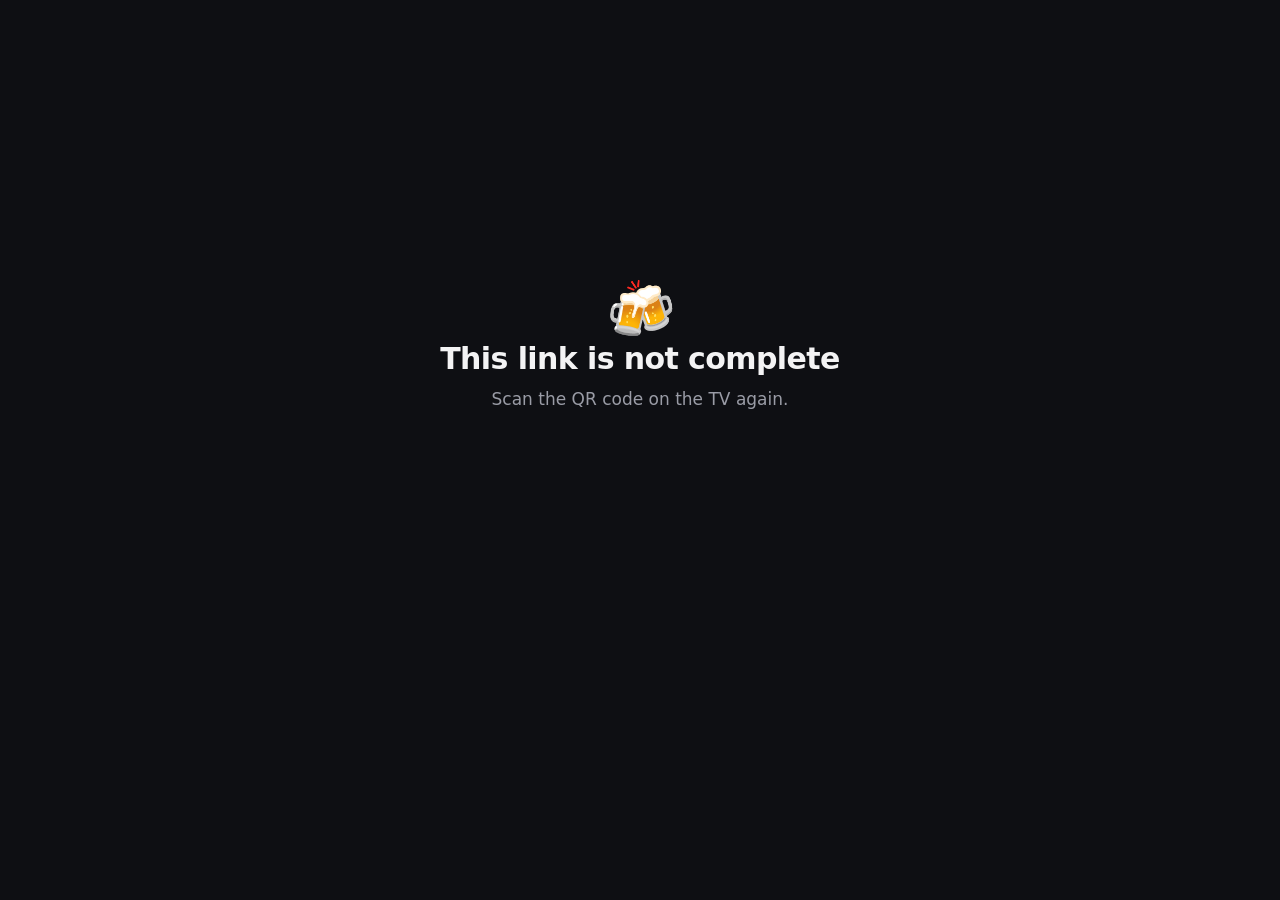
<file: sesh.html>
<!doctype html>
<html lang="en">
<head>
  <meta charset="utf-8">
  <meta name="viewport" content="width=device-width, initial-scale=1, viewport-fit=cover">
  <title>Kot sesh</title>
  <meta name="theme-color" content="#0e0f13">
  <meta name="robots" content="noindex">
  <meta name="referrer" content="no-referrer">
  <link rel="icon" href="icon-192.png">
  <link rel="apple-touch-icon" href="icon-180.png">
  <link rel="stylesheet" href="app.css?v=5">
</head>
<body>
  <!-- The link was not valid, or the sesh is over -->
  <section id="ended" class="screen ended" hidden>
    <div class="big">🍻</div>
    <h1 id="endedTitle">This sesh has ended</h1>
    <p id="endedText" class="lead">Thanks for coming!</p>
  </section>

  <!-- First visit: your name -->
  <section id="join" class="screen" hidden>
    <div class="brand"><img src="icon-192.png" alt=""><h1>Kot sesh 🎉</h1></div>
    <p class="lead">Log your beers and put photos and messages on the TV. No app or account needed.</p>
    <form id="joinForm" class="card" autocomplete="off">
      <label>Your name<input id="joinName" maxlength="20" required autocapitalize="words" placeholder="e.g. Marie"></label>
      <button class="primary" type="submit">Join the sesh</button>
    </form>
  </section>

  <main id="main" class="screen" hidden>
    <header class="top">
      <h1>Kot sesh 🎉</h1>
      <button id="nameButton" class="chip" type="button"></button>
    </header>

    <section class="card beer">
      <div class="guest-hero">
        <div><span id="tonight" class="big">–</span><span id="tonightUnit" class="unit">beers tonight</span></div>
        <div class="total">You: <span id="mine">0</span></div>
      </div>
      <button id="addBeer" class="beer-button" type="button">+1 <span aria-hidden="true">🍺</span></button>
      <div class="row">
        <button id="correctBeer" class="link" type="button">Correct −1</button>
        <span id="until" class="muted small-text"></span>
      </div>
    </section>

    <section class="card">
      <h2>🏆 Tonight</h2>
      <ol id="people" class="sesh-people"></ol>
    </section>

    <section class="card">
      <h2>💬 Message on the TV</h2>
      <form id="messageForm">
        <textarea id="messageInput" rows="2" placeholder="Write something for the TV…" enterkeyhint="send"></textarea>
        <div class="row">
          <span id="messageCount" class="muted">0 / 120</span>
          <button id="messageSend" class="primary small" type="submit" disabled>Post</button>
        </div>
      </form>
    </section>

    <section class="card">
      <h2>📸 Photo on the TV</h2>
      <div id="newPhoto" hidden>
        <img id="newPhotoPreview" class="preview" alt="New photo preview">
        <p id="newPhotoInfo" class="muted small-text"></p>
        <div class="row">
          <button id="photoCancel" class="link" type="button">Cancel</button>
          <button id="photoSend" class="primary small" type="button">Send to TV</button>
        </div>
      </div>
      <label id="photoPick" class="secondary">Choose photo
        <input id="photoInput" class="file-input" type="file" accept="image/*">
      </label>
    </section>

    <p class="muted center small-text">Your photos and messages show on the TV tonight. The housemates can remove them.</p>
  </main>

  <div id="toast" role="status"></div>

  <script src="config.js?v=4"></script>
  <script src="sesh.js?v=1"></script>
</body>
</html>
</file>
<file: app.css>
:root {
  --bg: #0e0f13;
  --card: #1b1d23;
  --card-2: #25272f;
  --line: rgba(255, 255, 255, 0.10);
  --text: #f3f3f4;
  --muted: #9a9ca6;
  --beer: #f5b83d;
  --beer-dark: #2b2210;
  --danger: #ff7a6b;
  color-scheme: dark;
}
* { box-sizing: border-box; -webkit-tap-highlight-color: transparent; }
html, body { margin: 0; background: var(--bg); color: var(--text); }
body {
  font: 17px/1.4 -apple-system, BlinkMacSystemFont, "SF Pro Text", system-ui, sans-serif;
  padding: calc(env(safe-area-inset-top) + 12px) 16px calc(env(safe-area-inset-bottom) + 24px);
  -webkit-text-size-adjust: 100%;
}
[hidden] { display: none !important; }
.screen { max-width: 520px; margin: 0 auto; }
h1 { font-size: 30px; font-weight: 700; letter-spacing: -0.02em; margin: 0; }
h2 { font-size: 17px; font-weight: 600; margin: 0 0 10px; }
.brand { display: flex; align-items: center; gap: 12px; margin-top: 24px; }
.brand img { width: 52px; height: 52px; border-radius: 14px; }
.lead { color: var(--muted); margin: 8px 0 20px; }
.top { display: flex; align-items: center; justify-content: space-between; margin: 6px 0 14px; }
.card { background: var(--card); border: 1px solid var(--line); border-radius: 22px; padding: 18px; margin-bottom: 14px; }
label { display: block; font-size: 15px; color: var(--muted); margin-bottom: 14px; }
input, textarea {
  display: block; width: 100%; margin-top: 6px; font: inherit; color: var(--text);
  background: var(--card-2); border: 1px solid var(--line); border-radius: 14px; padding: 12px 14px;
  -webkit-appearance: none; appearance: none;
}
textarea { resize: none; min-height: 72px; }
input:focus, textarea:focus { outline: 2px solid rgba(245, 184, 61, 0.6); outline-offset: 1px; }
button { font: inherit; cursor: pointer; border: 0; }
button:disabled { opacity: 0.45; cursor: default; }
.primary { width: 100%; background: var(--text); color: #15161a; font-weight: 600; border-radius: 14px; padding: 14px; }
.primary.small { width: auto; padding: 10px 22px; }
.secondary {
  display: block; text-align: center; margin: 12px 0 0; color: var(--text); font-weight: 600;
  background: var(--card-2); border: 1px solid var(--line); border-radius: 14px; padding: 12px;
}
.link { background: none; color: var(--muted); padding: 8px 0; text-decoration: underline; text-underline-offset: 3px; }
.chip { background: var(--card-2); color: var(--text); border-radius: 999px; padding: 7px 14px; font-size: 15px; }
.row { display: flex; align-items: center; justify-content: space-between; gap: 12px; margin-top: 8px; }
.muted { color: var(--muted); }
.small-text { font-size: 14px; }
.center { text-align: center; }
.error { color: var(--danger); margin: 0 0 12px; }

.beer-numbers { display: flex; align-items: baseline; justify-content: space-between; margin-bottom: 14px; }
.big { font-size: 64px; font-weight: 700; line-height: 1; letter-spacing: -0.03em; font-variant-numeric: tabular-nums; color: var(--beer); }
.unit { margin-left: 10px; color: var(--muted); }
.total { color: var(--muted); font-variant-numeric: tabular-nums; }
.total span { color: var(--text); font-weight: 600; }
.beer-button {
  width: 100%; padding: 22px; border-radius: 18px; font-size: 30px; font-weight: 700;
  background: var(--beer); color: #1d1606; transition: transform 120ms ease;
}
.beer-button:active { transform: scale(0.97); }
.recent { list-style: none; margin: 10px 0 0; padding: 0; font-size: 15px; }
.recent li { display: flex; justify-content: space-between; padding: 7px 0; border-top: 1px solid var(--line); color: var(--muted); }
.recent li b { color: var(--text); font-weight: 500; }
.recent .minus b { color: var(--danger); }

.current { margin: 0 0 12px; padding: 12px 14px; background: var(--card-2); border-radius: 14px; font-size: 18px; overflow-wrap: anywhere; }
.current small { display: block; margin-top: 6px; color: var(--muted); font-size: 14px; }
.photo-box {
  display: flex; align-items: center; justify-content: center; min-height: 160px;
  background: #0a0b0e; border-radius: 14px; overflow: hidden;
}
.photo-box img, .preview { display: block; max-width: 100%; max-height: 360px; margin: 0 auto; border-radius: 10px; }
.preview { margin-top: 12px; }

#toast {
  position: fixed; left: 50%; bottom: calc(env(safe-area-inset-bottom) + 24px); transform: translate(-50%, 20px);
  background: #f3f3f4; color: #15161a; padding: 10px 18px; border-radius: 999px; font-weight: 600;
  opacity: 0; pointer-events: none; transition: opacity 200ms ease, transform 200ms ease; max-width: 90vw;
  white-space: nowrap; overflow: hidden; text-overflow: ellipsis;
}
#toast.shown { opacity: 1; transform: translate(-50%, 0); }
#toast.bad { background: var(--danger); color: #1a0b08; }

/* Visually hidden but still tappable through its label (iOS ignores display:none file inputs). */
.file-input { position: absolute; width: 1px; height: 1px; opacity: 0; overflow: hidden; pointer-events: none; }
#photoPick { position: relative; }

.board { width: 100%; border-collapse: collapse; font-variant-numeric: tabular-nums; }
.board th { font-size: 13px; font-weight: 500; color: var(--muted); text-align: left; padding: 0 0 6px; }
.board td { padding: 8px 0; border-top: 1px solid var(--line); }
.board .num { text-align: right; width: 56px; }
.board td.num { color: var(--muted); }
.board td.week { color: var(--beer); font-weight: 600; font-size: 19px; }
.board .name { overflow-wrap: anywhere; }
.board tr.me .name { font-weight: 600; }
.records { margin: 12px 0 0; font-size: 15px; }
.records div { display: flex; justify-content: space-between; gap: 12px; padding: 4px 0; }
.records dt { color: var(--muted); }
.records dd { margin: 0; text-align: right; }
.widget-help summary { font-weight: 600; cursor: pointer; list-style: none; }
.widget-help summary::-webkit-details-marker { display: none; }
.widget-help summary::after { content: '›'; float: right; color: var(--muted); transition: transform 150ms ease; }
.widget-help[open] summary::after { transform: rotate(90deg); }
.widget-help ol { margin: 12px 0 8px; padding-left: 22px; font-size: 15px; }
.widget-help li { margin-bottom: 8px; }
.widget-help a { color: var(--beer); }
.secondary.wide { width: 100%; }
.bins-alert { margin: 0 0 14px; padding: 12px 16px; border-radius: 16px; background: #2b2210; border: 1px solid rgba(245, 184, 61, 0.45); color: var(--beer); font-weight: 600; }
.bins { list-style: none; margin: 0; padding: 0; }
.bins li { display: flex; align-items: center; justify-content: space-between; gap: 12px; padding: 9px 0; border-top: 1px solid var(--line); }
.bins li:first-child { border-top: 0; padding-top: 2px; }
.bins-day { font-weight: 600; white-space: nowrap; }
.bins-day small { display: block; font-weight: 400; color: var(--muted); font-size: 13px; }
.bin-chips { display: flex; flex-wrap: wrap; justify-content: flex-end; gap: 6px; }
.bin-chip { padding: 3px 10px; border-radius: 999px; font-size: 13px; font-weight: 600; white-space: nowrap; }

/* Sesh mode */
.sesh-head h2 { margin: 0; }
.sesh-head { margin-top: 0; }
.sesh-count { display: flex; align-items: baseline; margin: 10px 0 8px; }
.sesh-people { list-style: none; margin: 0 0 14px; padding: 0; font-variant-numeric: tabular-nums; }
.sesh-people li { display: flex; justify-content: space-between; gap: 12px; padding: 7px 0; border-top: 1px solid var(--line); }
.sesh-people li:first-child { border-top: 0; }
.sesh-people .n { font-weight: 700; color: var(--beer); }
.tag { margin-left: 6px; padding: 1px 8px; border-radius: 999px; background: var(--card-2); color: var(--muted); font-size: 12px; font-weight: 500; vertical-align: 2px; }
.link.danger { color: var(--danger); }
.modal {
  position: fixed; top: 0; right: 0; bottom: 0; left: 0; z-index: 50; overflow-y: auto;
  display: flex; flex-direction: column; align-items: center; justify-content: center; text-align: center;
  padding: calc(env(safe-area-inset-top) + 20px) 20px calc(env(safe-area-inset-bottom) + 20px);
  background: rgba(10, 11, 14, 0.97);
}
.modal[hidden] { display: none !important; }
.modal h2 { font-size: 22px; margin-bottom: 18px; }
.qr-box { width: min(78vw, 340px); padding: 14px; border-radius: 20px; background: #fff; }
.qr-box svg { display: block; width: 100%; height: auto; }
.url { max-width: 340px; margin: 14px 0 18px; color: var(--muted); font-size: 13px; word-break: break-all; }
.modal-actions { display: flex; gap: 10px; width: min(78vw, 340px); }
.modal-actions button { flex: 1; margin: 0; }
.modal-list { justify-content: flex-start; text-align: left; }
.modal-list .screen { width: 100%; }
.manage-list { list-style: none; margin: 0; padding: 0; }
.manage-list li { display: flex; align-items: center; gap: 12px; padding: 10px 0; border-top: 1px solid var(--line); }
.manage-list img { width: 64px; height: 64px; object-fit: cover; border-radius: 10px; background: var(--card-2); flex: none; }
.manage-list .what { flex: 1; min-width: 0; overflow-wrap: anywhere; }
.manage-list .what small { display: block; color: var(--muted); font-size: 13px; }
.manage-list button { flex: none; background: none; color: var(--danger); font-weight: 600; padding: 8px 4px; }
.guest-hero { display: flex; align-items: baseline; justify-content: space-between; margin-bottom: 14px; }
.ended { margin-top: 30vh; text-align: center; }
.ended .big { font-size: 56px; }
</file>
